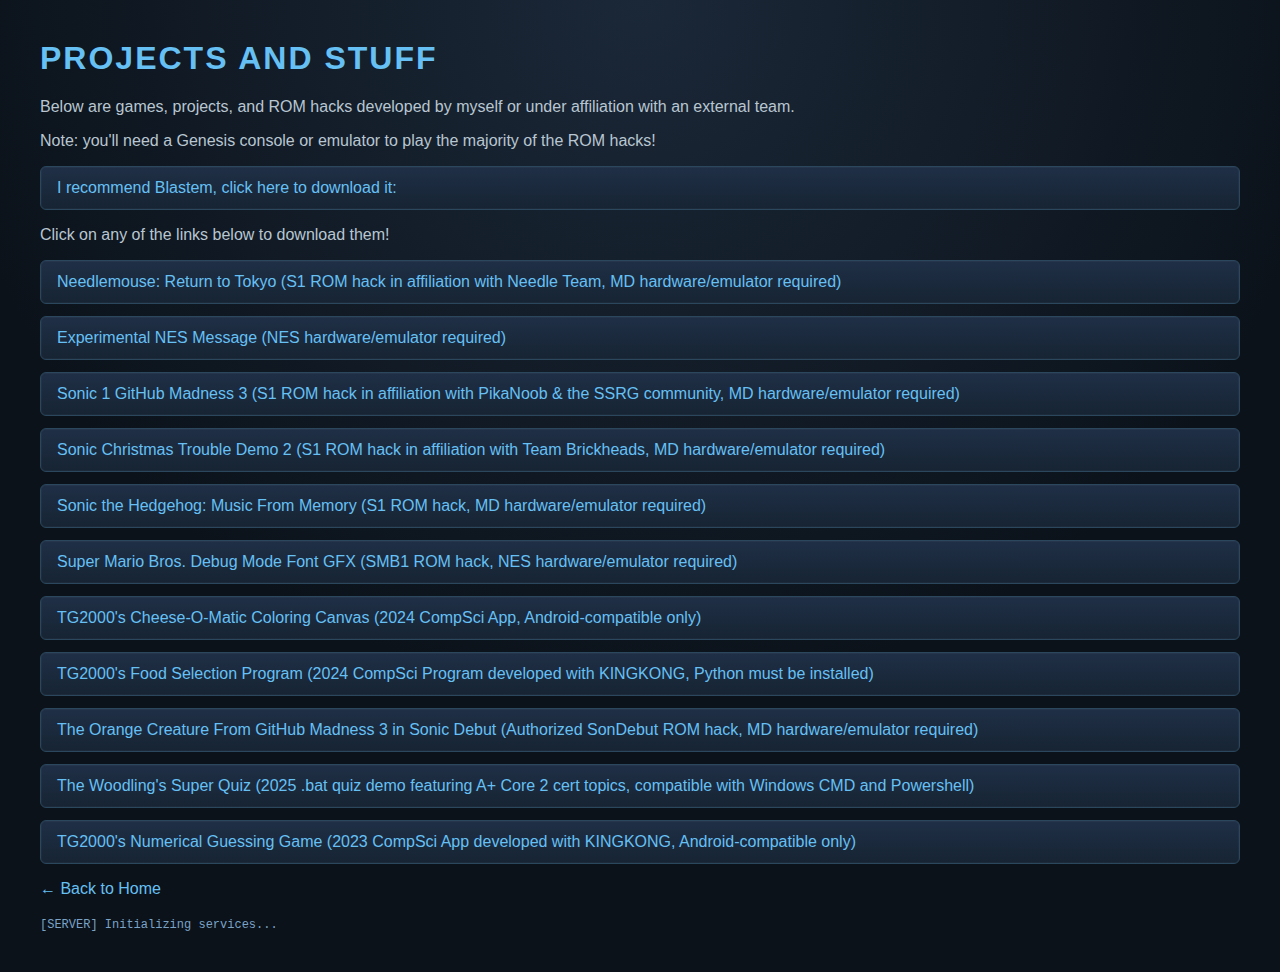
<file: games.html>
<!DOCTYPE html>
<html lang="en">
<head>
    <meta charset="UTF-8">
    <title>Projects and Stuff</title>
    <link rel="stylesheet" href="css/games.css">
</head>
<body>
    <h1>Projects and Stuff</h1>
    <p>Below are games, projects, and ROM hacks developed by myself or under affiliation with an external team.</p>
    <p>Note: you'll need a Genesis console or emulator to play the majority of the ROM hacks!</p>
    <ul>
        <li><a href="https://www.retrodev.com/blastem/" target="_blank">I recommend Blastem, click here to download it:</a></li>
    </ul>

    <p>Click on any of the links below to download them!</p>

    <ul>
        <li><a href="files/Needlemouse Return to Tokyo - The NMRTT Wrap Up Project (By TheGamer2000, Needle Team, REV01).bin" download>Needlemouse: Return to Tokyo (S1 ROM hack in affiliation with Needle Team, MD hardware/emulator required)</a></li>
        <li><a href="files/NES Message - By TheGamer2000.nes" download>Experimental NES Message (NES hardware/emulator required)</a></li>
        <li><a href="files/Sonic 1 GitHub Madness 3 (REV01 Bugfix DX).bin" download>Sonic 1 GitHub Madness 3 (S1 ROM hack in affiliation with PikaNoob & the SSRG community, MD hardware/emulator required)</a></li>
        <li><a href="files/Sonic Christmas Trouble (Team Brickheads, Demo 2).bin" download>Sonic Christmas Trouble Demo 2 (S1 ROM hack in affiliation with Team Brickheads, MD hardware/emulator required)</a></li>
        <li><a href="files/Sonic the Hedgehog - Music From Memory (Hack by TG2000).bin" download>Sonic the Hedgehog: Music From Memory (S1 ROM hack, MD hardware/emulator required)</a></li>
        <li><a href="files/Super Mario Bros. But with Sonic 1 & 2's Debug Mode Font (Hack by TG2000, 1-18-25).nes" download>Super Mario Bros. Debug Mode Font GFX (SMB1 ROM hack, NES hardware/emulator required)</a></li>
        <li><a href="TG2000s_CheeseOMatic_Coloring_Canvas_Final_Build.apk" download>TG2000's Cheese-O-Matic Coloring Canvas (2024 CompSci App, Android-compatible only)</a></li>
        <li><a href="files/TG2000s_Food_Selection_Program_Final_Build.zip" download>TG2000's Food Selection Program (2024 CompSci Program developed with KINGKONG, Python must be installed)</a></li>
        <li><a href="files/The Orange Creature From GitHub Madness 3 in Sonic Debut (OG Hack by MDTravis, Hacked by TG2000).bin" download>The Orange Creature From GitHub Madness 3 in Sonic Debut (Authorized SonDebut ROM hack, MD hardware/emulator required)</a></li>
        <li><a href="files/The Woodling's Super Quiz - RPG Game Snippet Demo.zip" download>The Woodling's Super Quiz (2025 .bat quiz demo featuring A+ Core 2 cert topics, compatible with Windows CMD and Powershell)</a></li> 
        <li><a href="files/TG2000s_Numerical_Guessing_Game.apk" download>TG2000's Numerical Guessing Game (2023 CompSci App developed with KINGKONG, Android-compatible only)</a></li> 

   </ul>

    <a href="index.html">← Back to Home</a>
</body>
<script src="js/games.js"></script>
</html>
</file>
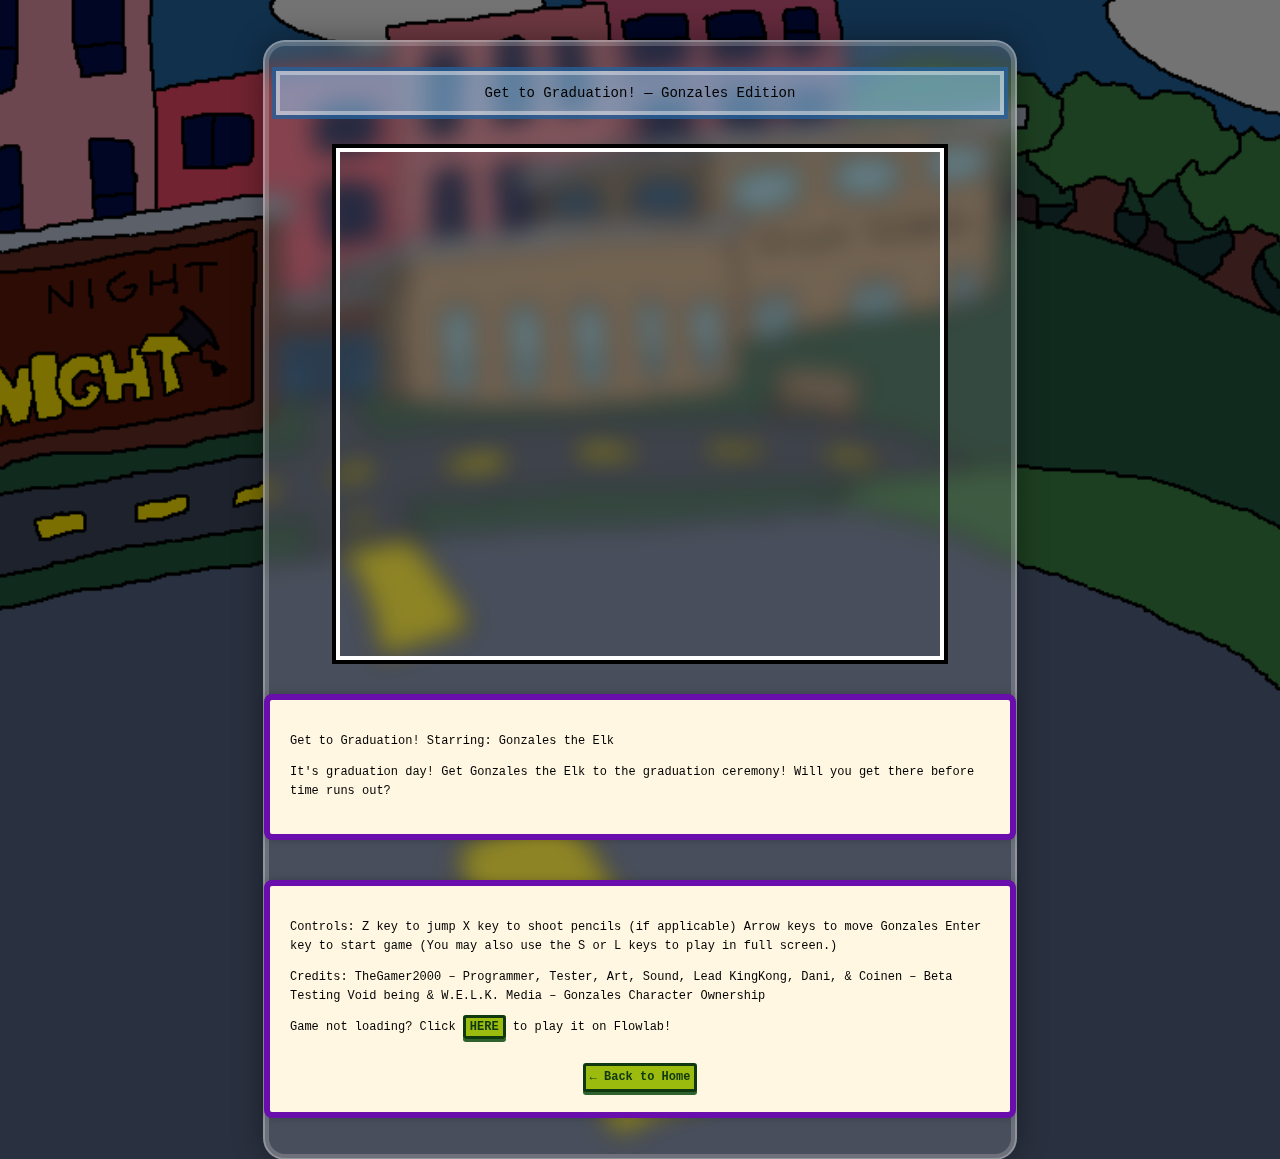
<file: fllab games/get-to-graduation-starring-gonzales-the-elk.html>
<!DOCTYPE html>
<html lang="en">
<head>
  <meta charset="UTF-8">
  <title>Get to Graduation! Starring: Gonzales the Elk</title>
  <link rel="stylesheet" type="text/css" href="../css/gonzalesgame.css">
</head>
<body>


<div class="gameboy-frame">
    <div class="cartridge-header">
        Get to Graduation! — Gonzales Edition
    </div>
    <div class="page">
            <div class="game-frame" class="crt-overlay">
      <iframe src="https://flowlab.io/game/embed/2608528?responsive=true" allowfullscreen></iframe>
    </div>

    <div class="info-container">

      <div class="cream-box">

        <p>Get to Graduation! Starring: Gonzales the Elk</p>
        <p> It's graduation day! Get Gonzales the Elk to the graduation ceremony! Will you get there before time runs out?</p>
      </div>

      <div class="cream-box">
          <p>Controls: Z key to jump X key to shoot pencils (if applicable) Arrow keys to move Gonzales Enter key to start game 
            (You may also use the S or L keys to play in full screen.)</p>

          <p>Credits:
              TheGamer2000 – Programmer, Tester, Art, Sound, Lead
              KingKong, Dani, & Coinen – Beta Testing
              Void being & W.E.L.K. Media – Gonzales Character Ownership
          </p>
          <p>Game not loading? Click <a href="https://flowlab.io/game/play/2608528" target="_blank">HERE</a> to play it on Flowlab! </p>
        <a class="back" href="../fllinks.html">← Back to Home</a>
      </div>

    </div>
    </div>
</div>
</body>
</html>
</file>
<file: css/games.css>
body {
font-family: "Segoe UI", Tahoma, Geneva, Verdana, sans-serif;
margin: 40px;
background: radial-gradient(circle at top, #1b2838 0%, #0b121a 60%);
color: #c7d5e0;
}


h1 {
color: #66c0f4;
text-transform: uppercase;
letter-spacing: 2px;
}


p {
color: #b8c6d1;
}


ul {
list-style: none;
padding: 0;
}

ul li {
    margin: 12px 0;
    background: linear-gradient(180deg, #1f2f46, #162433);
    border: 1px solid #2a475e;
    border-radius: 6px;
    box-shadow: inset 0 0 0 1px rgba(255,255,255,0.03);
    padding: 0;
}

ul li:hover {
    background: linear-gradient(180deg, #243b55, #1b2f44);
}

/* Make the entire box clickable */
ul li a {
    display: block;
    width: 100%;
    height: 100%;
    padding: 12px 16px;
    color: #66c0f4;
    text-decoration: none;
    font-weight: 500;
}

ul li a:hover {
    color: #9fd6ff;
    text-decoration: underline;
}

a {
color: #66c0f4;
text-decoration: none;
font-weight: 500;
}


a:hover {
color: #9fd6ff;
text-decoration: underline;
}


nav ul {
list-style: none;
padding: 0;
}


nav li {
margin: 10px 0;
}


.gallery img,
.logo img {
width: 250px;
margin: 10px;
border-radius: 8px;
border: 1px solid #2a475e;}
</file>
<file: css/gonzalesgame.css>
/* Center the whole page cleanly */
body {
  margin: 0;
  padding: 0;
  font-family: 'Press Start 2P', monospace;
  background-image: url("../images/gonzales bg.png");
  background-size: cover;
  background-position: center;
  background-repeat: no-repeat;

  display: flex;
  justify-content: center;
  align-items: flex-start;
  min-height: 100vh;
  text-align: center;
  color: black;

  overflow-x: hidden;
  overflow-y: auto;
}

/* Transparent, blurry Game Boy frame */
.gameboy-frame {
  width: 700px;
  padding: 25px 25px 40px 25px;

  background: rgba(255, 255, 255, 0.15); /* transparent */
  backdrop-filter: blur(12px);           /* frosted blur */
  -webkit-backdrop-filter: blur(12px);

  border: 2px solid rgba(255, 255, 255, 0.4);
  border-radius: 22px;

  box-shadow:
    0 0 30px rgba(0,0,0,0.35),
    0 0 0 4px rgba(255,255,255,0.2) inset;

  margin-top: 40px;

  display: flex;
  flex-direction: column;
  align-items: center;
}

/* Cartridge header stays centered */
.cartridge-header {
  width: 100%;
  background: rgba(126, 203, 255, 0.4);
  backdrop-filter: blur(6px);
  -webkit-backdrop-filter: blur(6px);

  border: 4px solid rgba(0, 59, 122, 0.6);
  padding: 14px;
  margin-bottom: 25px;
  text-align: center;
  font-size: 14px;
  color: black;
  box-shadow: 0 0 0 4px rgba(255,255,255,0.4) inset;
}

/* Center the content inside the frame */
.page {
  display: flex;
  flex-direction: column;
  align-items: center;
  gap: 25px;
  width: 100%;
}

/* Game frame with CRT overlay */
.game-frame {
  position: relative;
}

.crt-overlay {
  pointer-events: none;
  position: absolute;
  top: 0;
  left: 0;
  width: 100%;
  height: 100%;
  background:
    repeating-linear-gradient(
      to bottom,
      rgba(0,0,0,0.15) 0px,
      rgba(0,0,0,0.15) 2px,
      rgba(0,0,0,0) 3px
    );
  mix-blend-mode: multiply;
  opacity: 0.6;
  border-radius: 2px;
}

/* Keep iframe centered and crisp */
.game-frame iframe {
  width: 608px;
  height: 512px;
  border: 4px solid black;
  image-rendering: pixelated;
  box-shadow: 0 0 0 4px white inset;
}

/* Cream boxes centered and clean */
.info-container {
  width: 100%;
  display: flex;
  flex-direction: column;
  gap: 40px;
  align-items: center;
}

.cream-box {
  width: 100%;
  background: #fff7e1;
  border: 6px solid #6a0dad;
  padding: 20px;
  border-radius: 8px;
  box-shadow: 0 0 10px rgba(0,0,0,0.2);
  font-size: 12px;
  line-height: 1.6;
  text-align: left;
}

/* Game Boy style links inside cream boxes */
.cream-box a {
  color: #0f380f;
  text-decoration: none;
  font-weight: bold;
  padding: 2px 4px;
  background: #9bbc0f;
  border: 3px solid #0f380f;
  border-radius: 3px;
  box-shadow: 0 3px #306230;
  image-rendering: pixelated;
  transition: transform 0.1s ease, box-shadow 0.1s ease;
}

.cream-box a:active {
  transform: translateY(2px);
  box-shadow: 0 1px #306230;
}

/* Back button stays centered and Game Boy styled */
.back {
  display: block;
  margin: 25px auto 0 auto;
  width: fit-content;

  font-size: 12px;
  text-decoration: none;
  color: #0f380f;

  background: #9bbc0f;
  padding: 12px 22px;

  border: 4px solid #0f380f;
  box-shadow: 0 4px #306230;

  border-radius: 4px;
  image-rendering: pixelated;
  transition: transform 0.1s ease, box-shadow 0.1s ease;
}

.back:active {
  transform: translateY(3px);
  box-shadow: 0 1px #306230;
}
</file>
